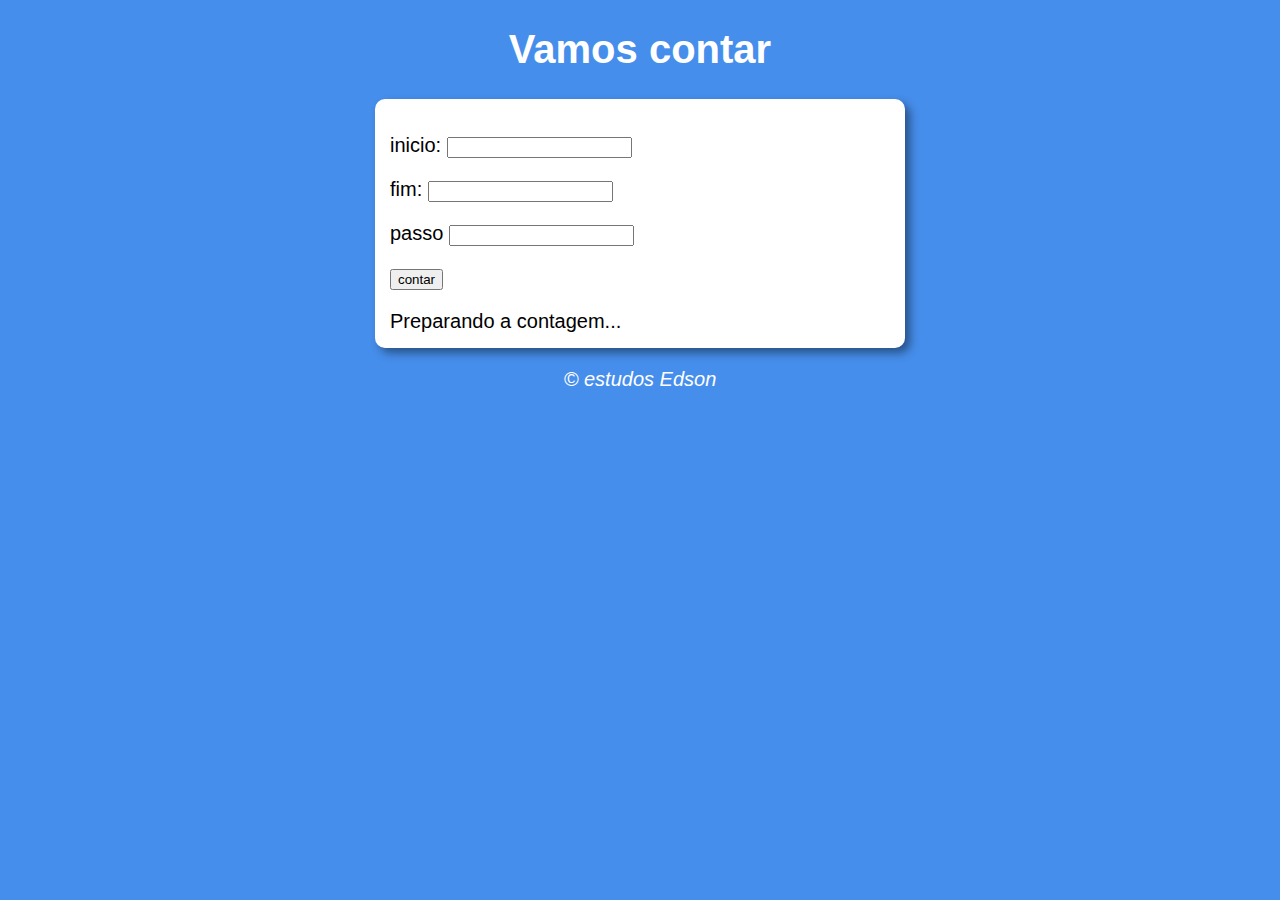
<file: Contador/index.html>
<!DOCTYPE html>
<html lang="pt-br">
<head>
    <meta charset="UTF-8">
    <meta name="viewport" content="width=device-width, initial-scale=1.0">
    <title>contador</title>
    <link rel="stylesheet" href="estilo.css">
</head>
<body>
    <header>
        <h1>Vamos contar</h1>
    </header>
    <section>
        <div id="dados">
            <p>inicio: <input type="number" name="inicio" id="texti"></p>
            <p>fim: <input type="number" name="fim" id="textf"></p>
            <p>passo <input type="number" name="passo" id="textp"></p>
            <p><input type="button" value="contar" onclick="contar()"></p>
        </div>

        <div id="res">
            Preparando a contagem...
        </div>
    </section>
    <footer>
        <p>&COPY; estudos Edson</p>
    </footer>
    <script src="script.js"></script>
</body>

</html>
</file>
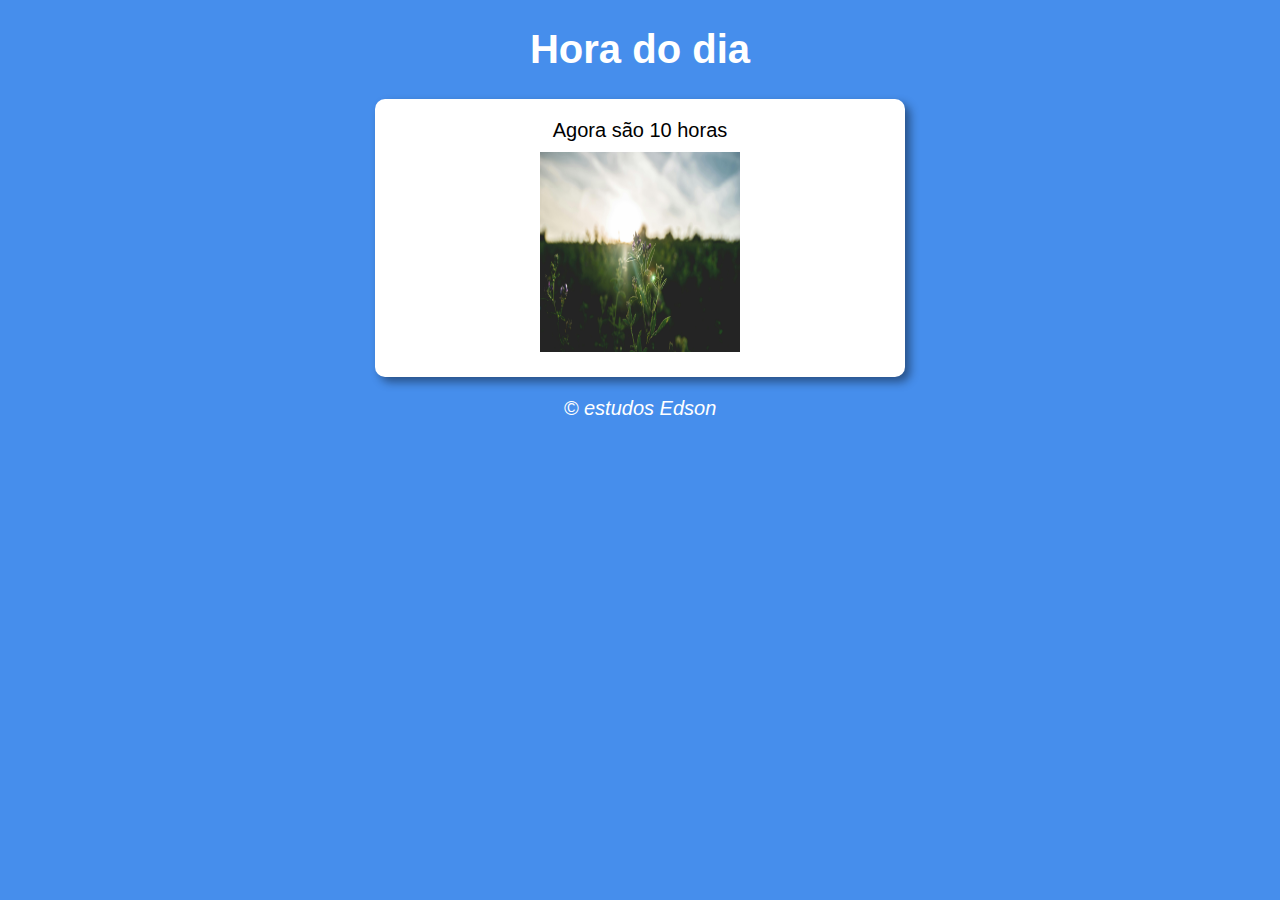
<file: Horario/index.html>
<!DOCTYPE html>
<html lang="pt-br">
<head>
    <meta charset="UTF-8">
    <meta name="viewport" content="width=device-width, initial-scale=1.0">
    <title>Document</title>
    <link rel="stylesheet" href="estilo.css">
</head>
<body id="bod">
    <header>
        <h1>Hora do dia</h1>
    </header>
    <section>
        <div id="hora">
                testando
        </div>
        <div >
            <img id="imag" src="fotos/foto-manha.jpg" alt="foto manhã">
        </div>
    </section>
    <footer>
        <p>&COPY; estudos Edson</p>
    </footer>
    <script src="script.js"></script>
</body>

</html>
</file>
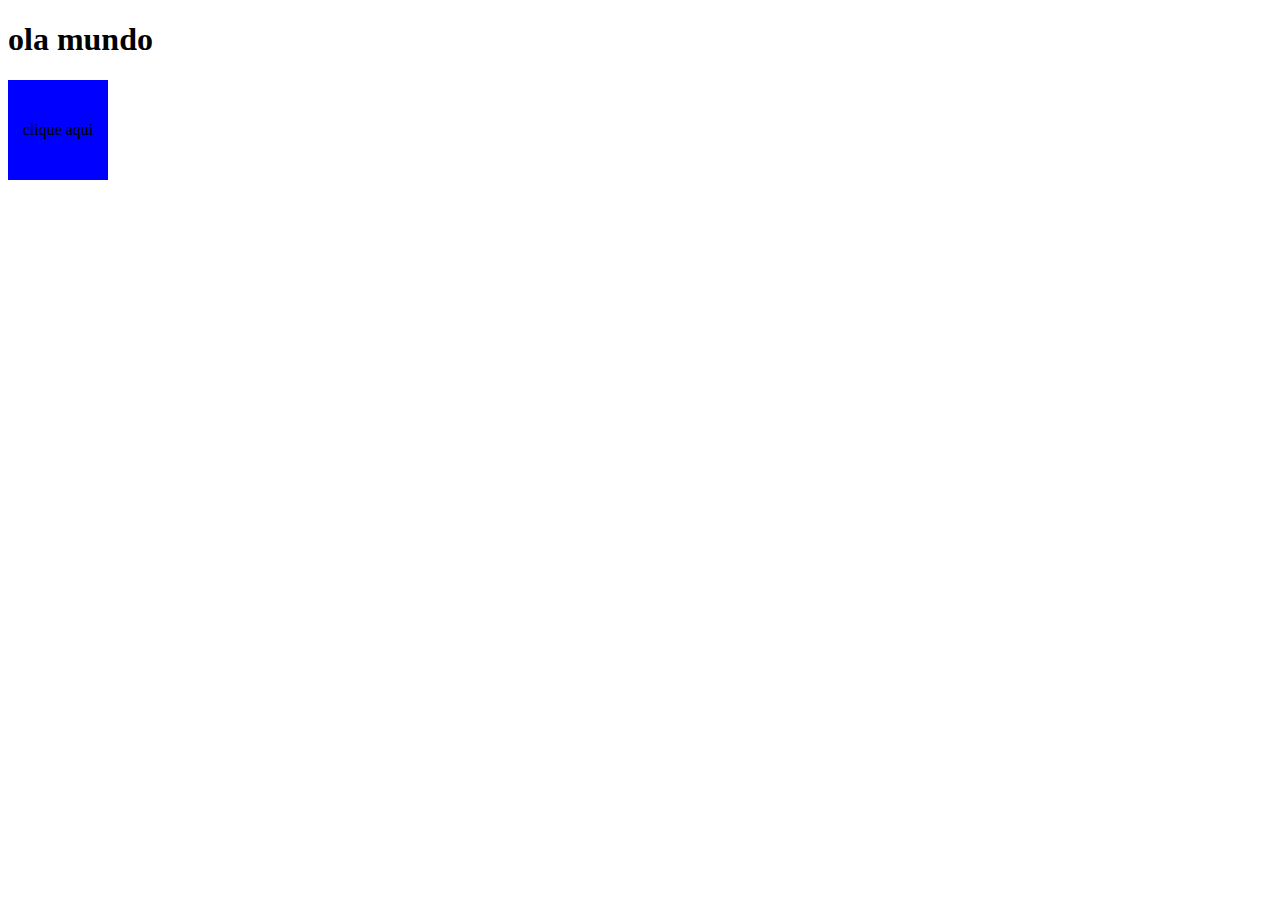
<file: Samador/index.html>
<!DOCTYPE html>
<html lang="pt-br">
<head>
    <meta charset="UTF-8">
    <meta name="viewport" content="width=device-width, initial-scale=1.0">
    <title>Document</title>
  
    <style>
        div#area {
        background-color: blue;
        text-align: center;
        width: 100px;
        line-height: 100px;
        height: 100px;
        
    }
    </style>
</head>
<body>
    <H1>ola mundo</H1>
    <div id="area">
        clique aqui
    </div>
    
</body>
<script>
   var a = window.document.getElementById('area')

   a.addEventListener('click', clicar)
   a.addEventListener('mouseenter', entrar)
   a.addEventListener('mouseout', sair)

         
    function clicar() {
        a.innerText = 'clicou!'
        a.style.backgroundColor = 'red'
    }

    function entrar(){
        a.innerText = 'entrou!'
        a.style.background = 'blue'
          a.style.color = 'black'
    }
    function sair(){
        a.innerText = 'saiu!'
        a.style.background = 'black'      
        a.style.color = '#ffffff'
    }

</script>
</html>
</file>
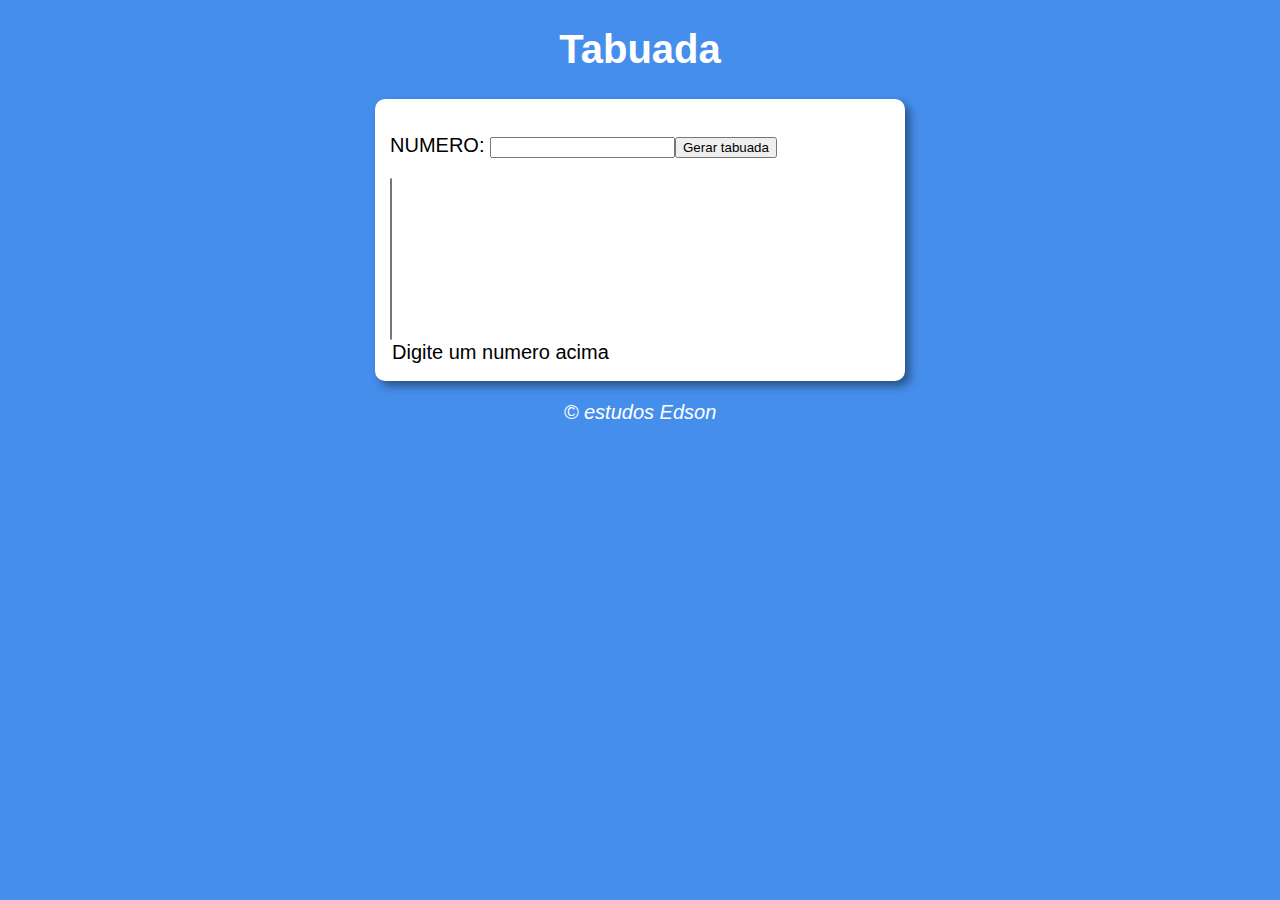
<file: Tabuada/index.html>
<!DOCTYPE html>
<html lang="pt-br">
<head>
    <meta charset="UTF-8">
    <meta name="viewport" content="width=device-width, initial-scale=1.0">
    <title>Tabuada</title>
    <link rel="stylesheet" href="estilo.css">
</head>
<body>
    <header>
        <h1>Tabuada</h1>
    </header>
    <section>
        <div>
           <p>NUMERO: <input type="number" name="num" id="txtn"><input type="button" value="Gerar tabuada" onclick="tabuada()"></p>

        </div>

        <div>
           <select name="tabuada" id="seltab" size = "10"></select>
           <option>Digite um numero acima</option>
        </div>
    </section>
    <footer>
        <p>&COPY; estudos Edson</p>
    </footer>
    <script src="script.js"></script>
</body>

</html>
</file>
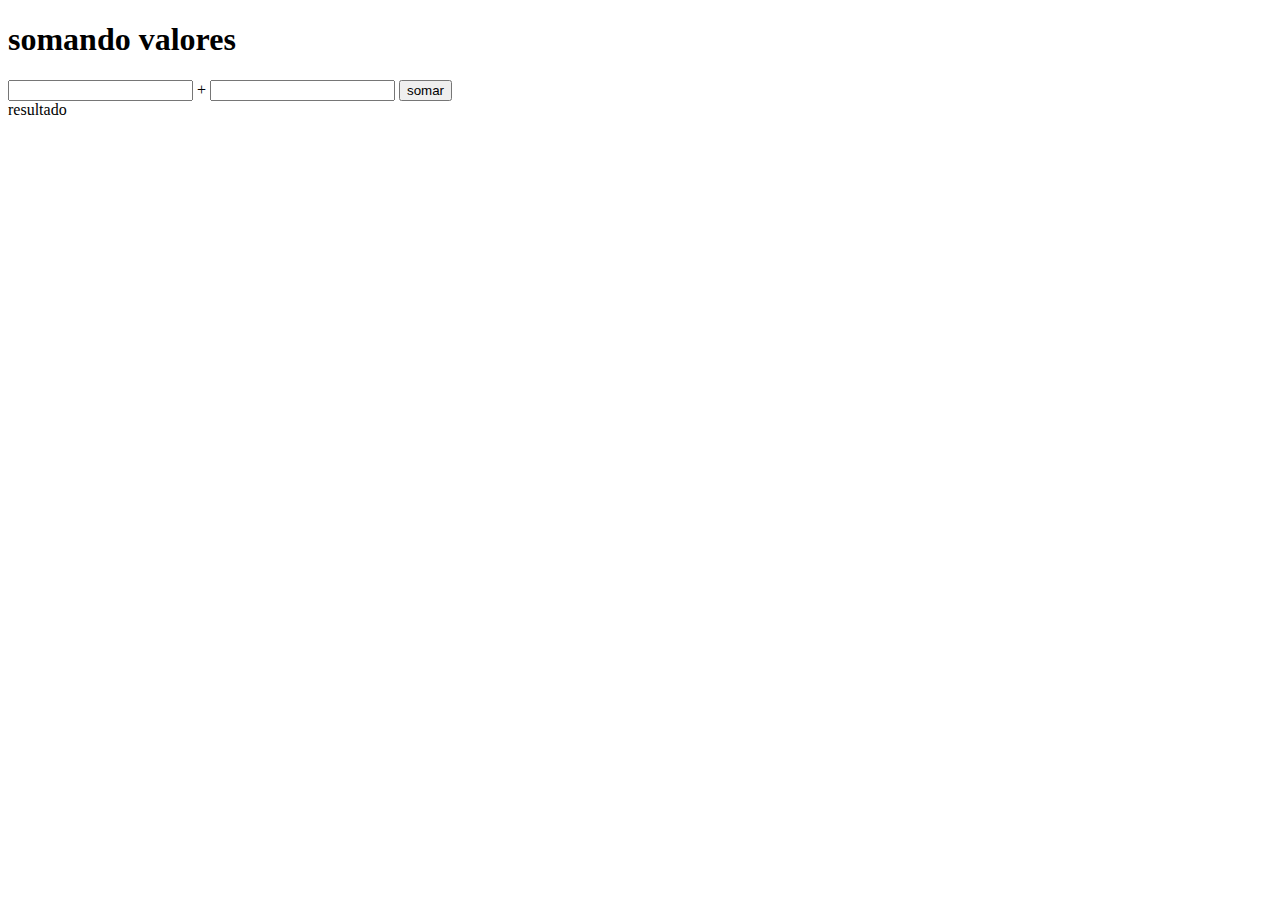
<file: Samador/index2.html>
<!DOCTYPE html>
<html lang="pt-br">
<head>
    <meta charset="UTF-8">
    <meta name="viewport" content="width=device-width, initial-scale=1.0">
    <title>Document</title>
</head>
<body>
    <h1>somando valores</h1>
    <input type="number" name="txtn1" id="txtn1"> +
    <input type="number" name="txtn2" id="txtn2">
    <input type="button" value="somar" onclick="somar()">
    <div id="res">resultado</div>
</body>

<script>
function somar(){
    var tn1 = window.document.getElementById('txtn1')
    var tn2 = window.document.getElementById('txtn2')
    var res = window.document.getElementById('res')
    var n1 = Number(tn1.value)
    var n2 = Number(tn2.value)
    var s = n1 + n2
    res.innerHTML = `soma dos valores : ${s}`

}
</script>
</html>
</file>
<file: Contador/estilo.css>
body{
background-color: rgb(70, 142, 236);
font: normal 15pt arial;
}

header{
    color: white;
    text-align: center;
}

section{
    background-color: white;
    border-radius: 10px;
    padding: 15px;
    width: 500px;
    margin: auto;
    box-shadow: 5px 5px 10px rgba(0, 0, 0, 0.432);

}


footer{
    color: white;
    text-align: center;
    font-style: italic;
}

img {
    display: flex;******************************************************
    width: 150px;
    height: 150px;
 
}
</file>
<file: Horario/estilo.css>
body{
background-color: rgb(70, 142, 236);
font: normal 15pt arial;
}

header{
    color: white;
    text-align: center;
}

section{
    background-color: white;
    border-radius: 10px;
    padding: 15px;
    width: 500px;
    margin: auto;
    box-shadow: 5px 5px 10px rgba(0, 0, 0, 0.432);

}


footer{
    color: white;
    text-align: center;
    font-style: italic;
}

div {
    text-align: center;
    padding: 5px;
}

img {
    width: 200px;
    height: 200px;
}
</file>
<file: Tabuada/estilo.css>
body{
background-color: rgb(70, 142, 236);
font: normal 15pt arial;
}

header{
    color: white;
    text-align: center;
}

section{
    background-color: white;
    border-radius: 10px;
    padding: 15px;
    width: 500px;
    margin: auto;
    box-shadow: 5px 5px 10px rgba(0, 0, 0, 0.432);

}


footer{
    color: white;
    text-align: center;
    font-style: italic;
}

img {
    display: flex;******************************************************
    width: 150px;
    height: 150px;
 
}
</file>
